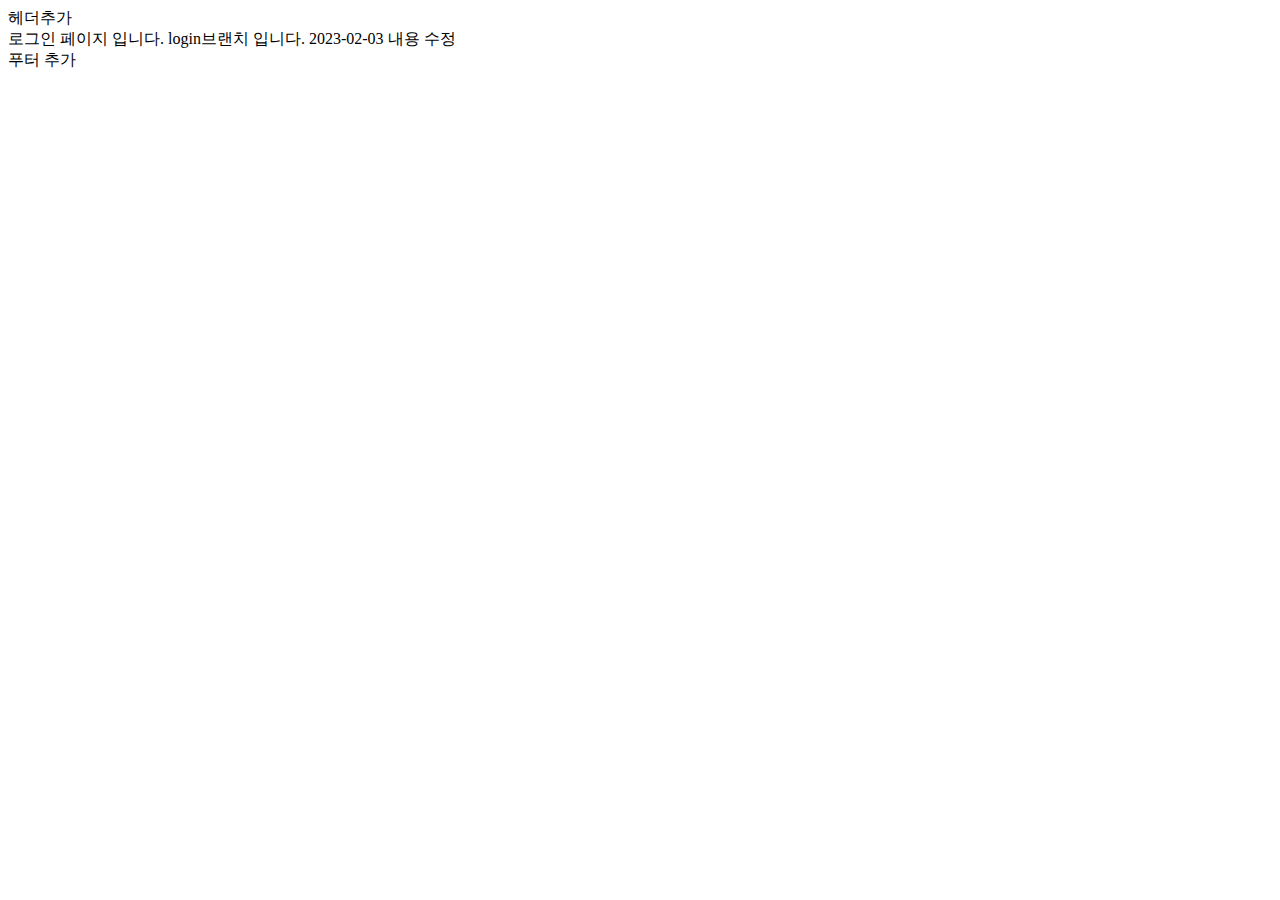
<file: login/login.html>
<!DOCTYPE html>
<html lang="en">
<head>
    <meta charset="UTF-8">
    <title>Title</title>
</head>
<body>
    <header>
        헤더추가
    </header>

    <div class="content">
        로그인 페이지 입니다.
        login브랜치 입니다.
        2023-02-03 내용 수정
    </div>

    <footer>
        푸터 추가
    </footer>
</body>
</html>
</file>
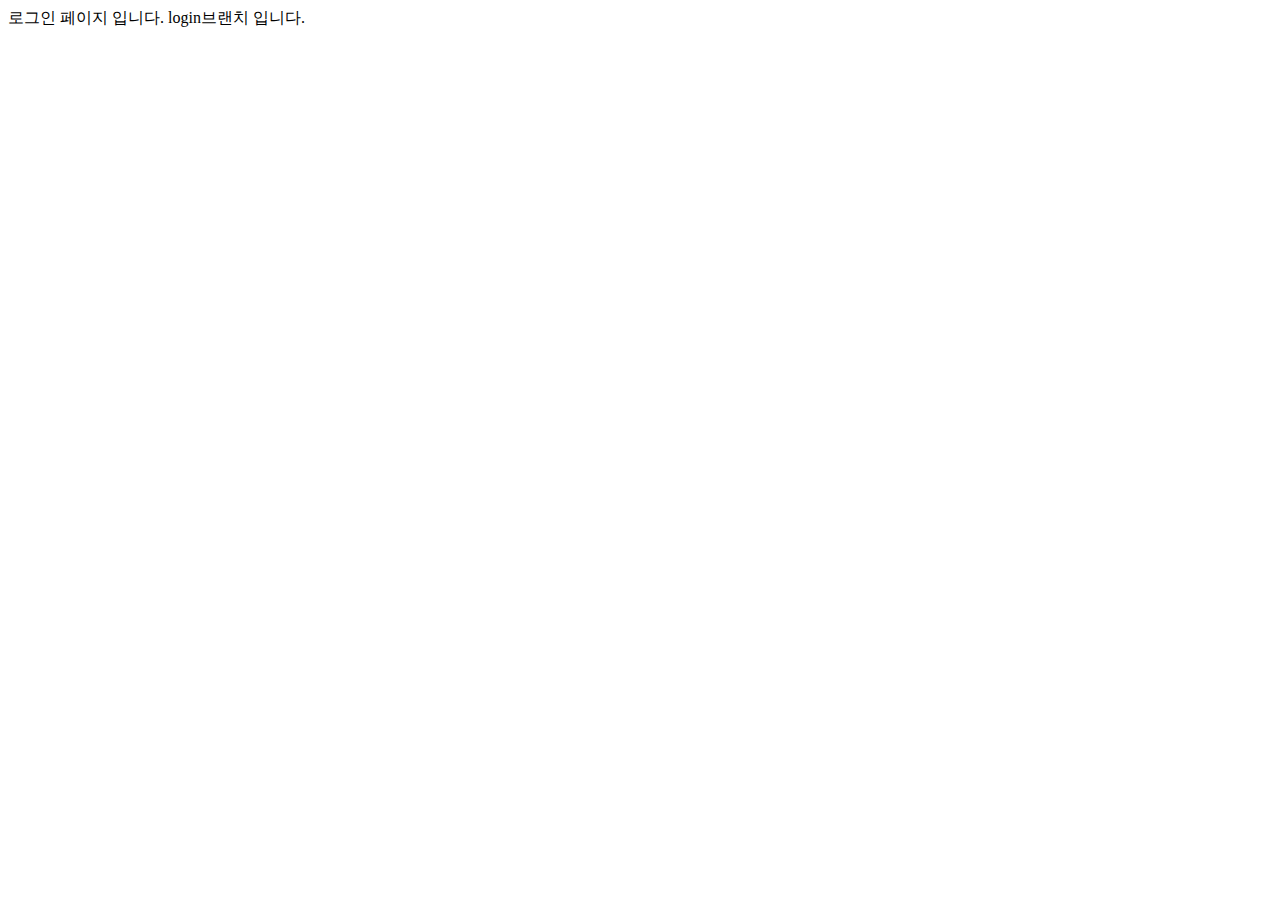
<file: hnn-git-study/login/login.html>
<!DOCTYPE html>
<html lang="en">
<head>
    <meta charset="UTF-8">
    <title>Title</title>
</head>
<body>
    <header>

    </header>

    <div class="content">
        로그인 페이지 입니다.
        login브랜치 입니다.
    </div>

    <footer>

    </footer>
</body>
</html>
</file>
